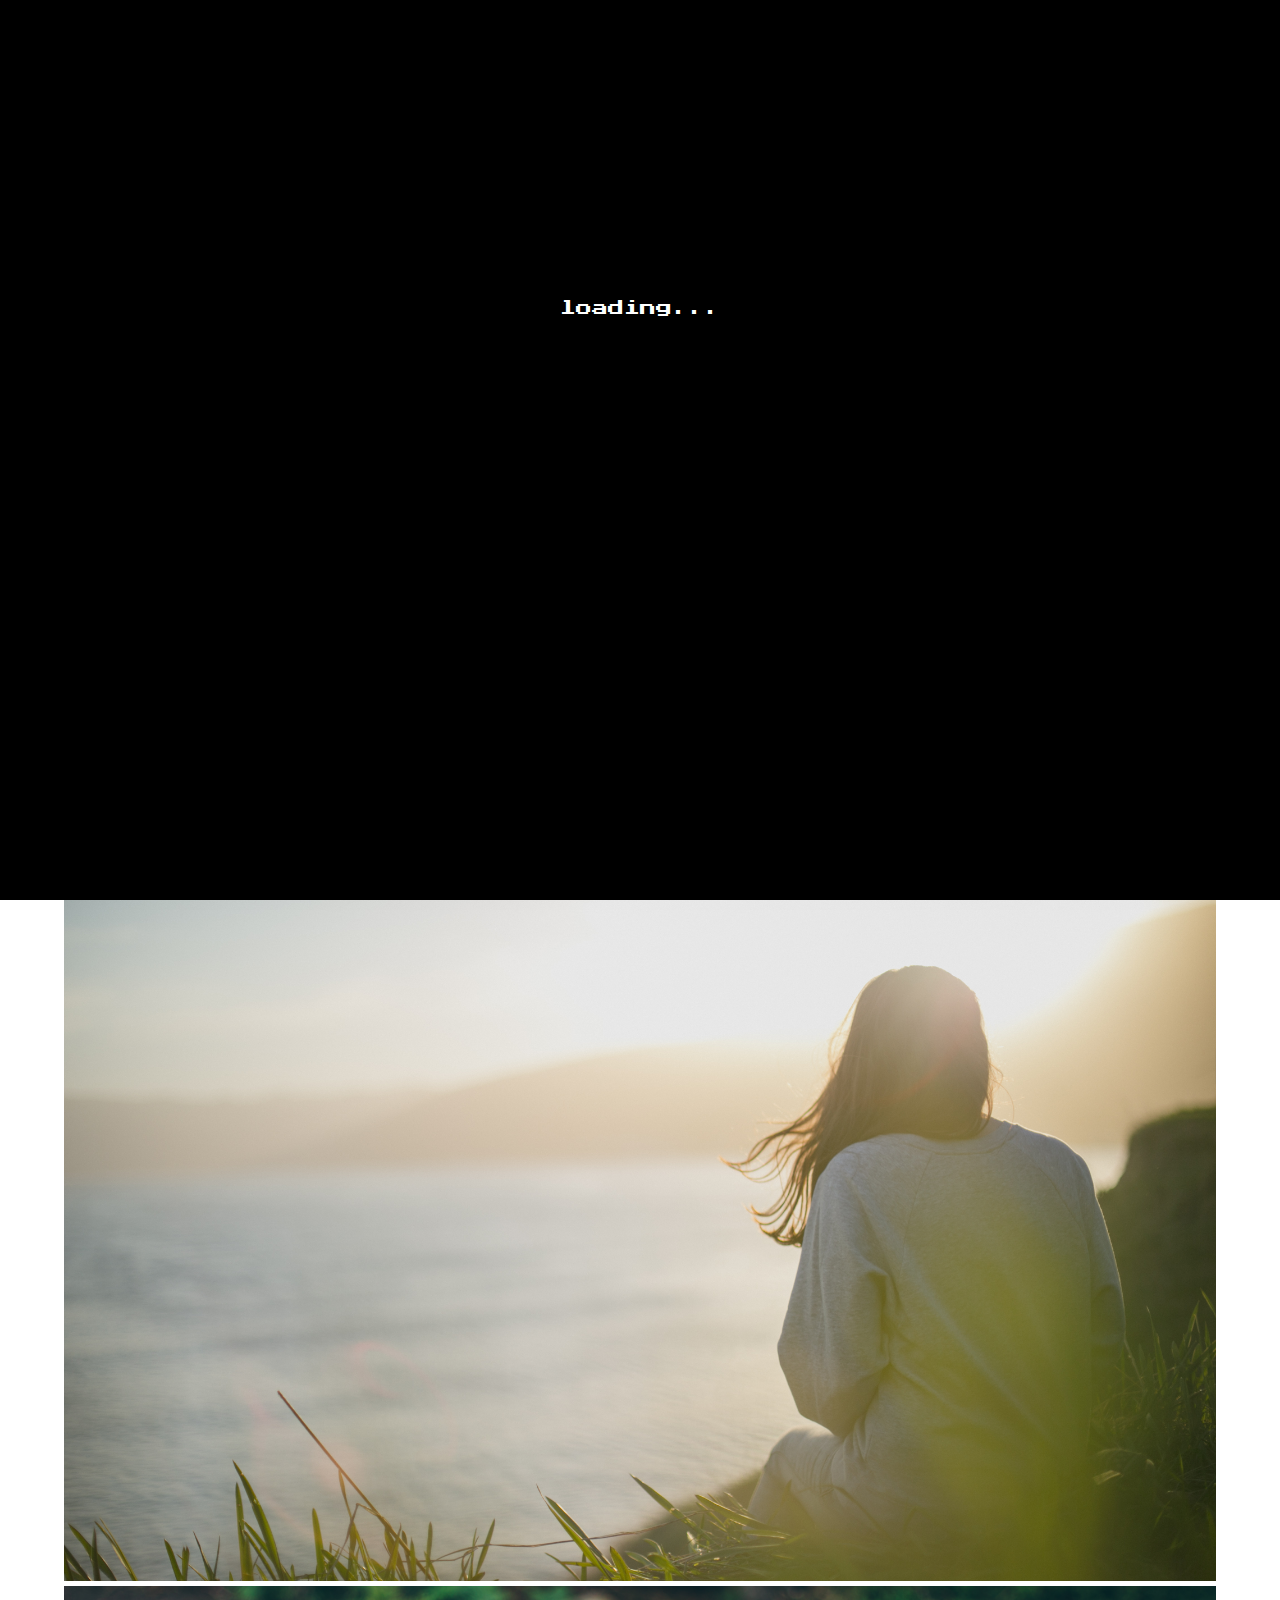
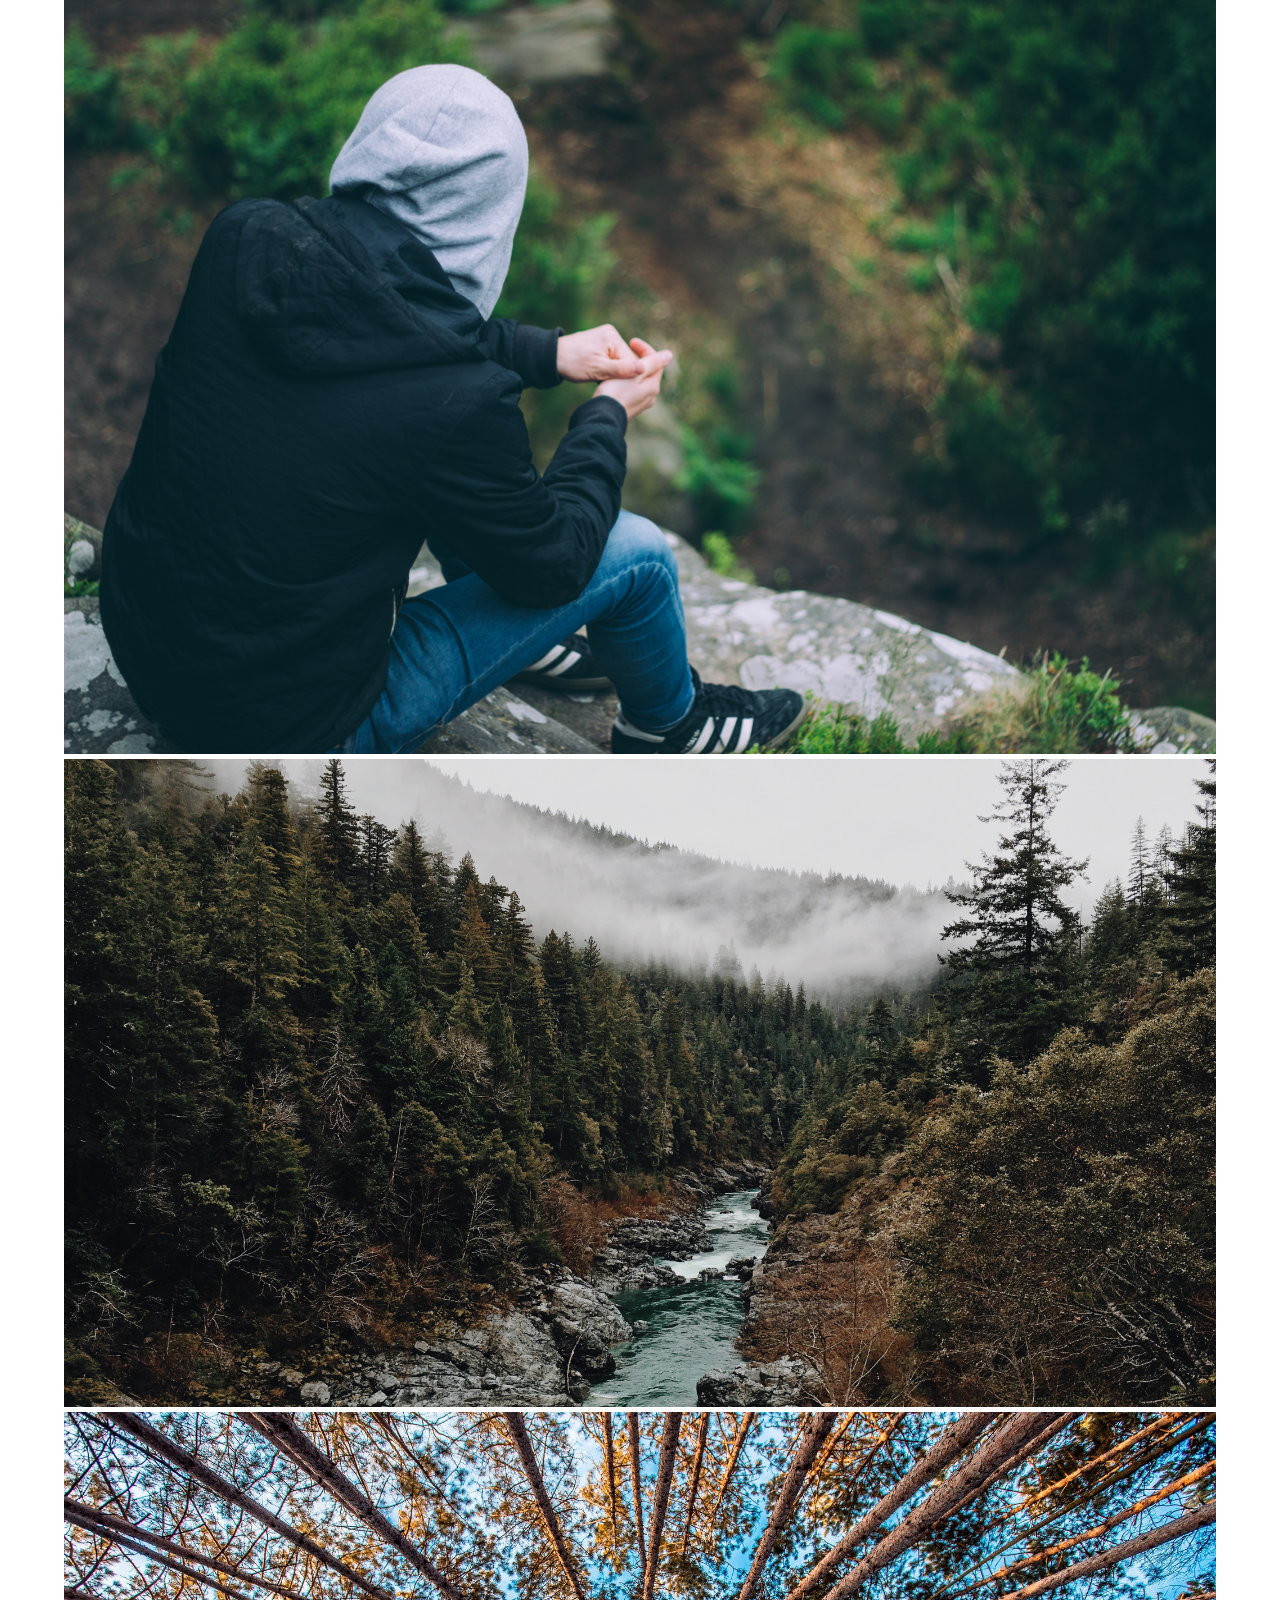
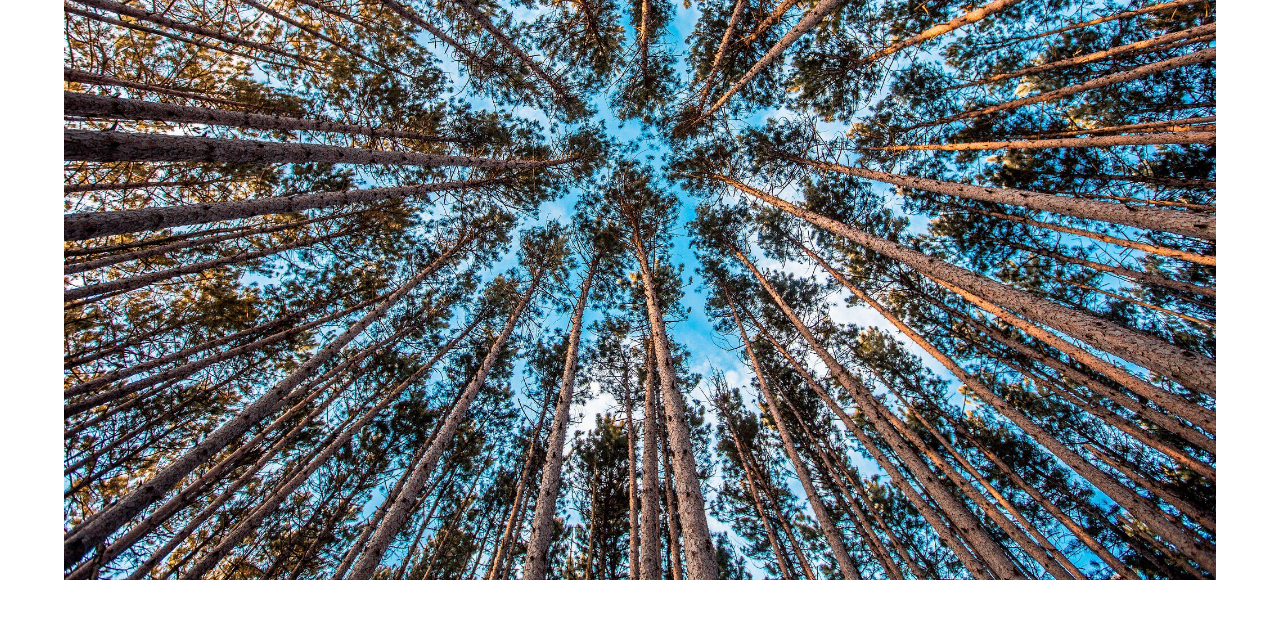
<file: index.html>
<DOCTYPE html>
<head>
    <link rel="stylesheet" type="text/css" href="style/style.css">
    <link href="https://fonts.googleapis.com/css?family=Press+Start+2P" rel="stylesheet">
    <link href="https://fonts.googleapis.com/css?family=Montserrat" rel="stylesheet">
    <script src="script/jquery-3.1.0.min.js"></script>
    <script src="script/script.js"></script>
</head>
<body>

    <div id="loadScreen"><div id="loading">loading...</div></div>

    <img class="logoCover" src="images/digitalbrewLogoCover.jpg"/>
    <img class="logo" src="images/digitalbrewLogo1.jpg.svg"/>
    
    <div class="header"></div>

    <h2 class="subHead">web<br>
    development<br>
    graphic<br>
    design</h2>

        <img class="content" src="images/pic1.jpeg"/>
        <img class="content" src="images/pic2.jpeg"/>
        <img class="content" src="images/pic3.jpeg"/>
        <img class="content" src="images/pic4.jpeg"/>
        <img class="content" src="images/pic5.jpeg"/>

    <ul>
        <li><a href="index.html">HOME</a></li>
        <li><a href="about.html">ABOUT</a></li>
        <li><a href="contact.html">CONTACT</a></li>
    </ul>

    <div class="boxAnim1"></div>
    <div class="boxAnim2"></div>
    <div class="boxAnim3"></div>
    <div class="boxAnim4"></div>

    <h2 class="subHead">web<br>
    development<br>
    graphic<br>
    design</h2>

    <div class="footer"></div>

</body>
</html>
</file>
<file: style/style.css>
body {
    margin: 0;
    padding: 0;
}

div#loadScreen {
    background: black;
    opacity: 1;
    position: fixed;
    z-index: 10;
    top: 0px;
    width: 100%;
    height: 100%;
}

div#loadScreen > div#loading {
    color: white;
    font-family: 'Press Start 2P', cursive;
    text-align: center;
    top: 50%;
    left: 50%;
    margin: 300px auto;
}

.logo {
    width: 100%;
    position: fixed;
    visibility: hidden;
}

.logoCover {
    width: 100%;
    position: fixed;
    right: 100%
}

.subHead {
    font-family: 'Press Start 2P', cursive;
    margin: 10px 15px;
    position: fixed;
    bottom: 0px;
    line-height: 150%;
    visibility: hidden;
}

ul {
    list-style: none;
    position: fixed;
    padding: 10px;
    margin: 0;
    right: 2px;
    bottom: 0px;
    background-color: white;
}

a {
    text-decoration: none;
}

a:visited {
    color: black;
}

.contact {
    position: absolute;
    top: 25%;
    padding: 15px;
    width: 45%;
    left: 50%;
    font-family: 'Montserrat', sans-serif;
    font-size: 25px;
}

.name {
    width: 100%;
    font-size: 15px;
}

.email {
    width: 100%;
    font-size: 15px;
}

.enquiry {
    width: 100%;
    font-size: 15px;
    height: 80px;
}

.submit {
    background: white;
    font-family: 'Montserrat', sans-serif;
    border: none;
    font-size: 15px;
}

.contactInfo {
    position: absolute;
    width: 45%;
    text-align: right;
    top: 25%;
    padding: 15px;
    font-family: 'Montserrat', sans-serif;
    font-size: 25px;
}

.content {
    max-width: 90%;
    display: inline;
    margin: 0.2% 5%;
    text-align: center;
}

.aboutContent {
    width: 96%;
    max-width: 1000px;
    display: inline;
    margin: 0.2% 2% 1.5% 0.1%;
    text-align: right;
    float: right;
}

.aboutContent2 {
    width: 96%;
    max-width: 1000px;
    display: inline;
    margin: 0.1% 2% 2.8% 0.2%;
    text-align: right;
    float: right;
}

li {
    font-family: 'Montserrat', sans-serif;
    display: inline;
    padding: 5px;
}

.header {
    width: 100%;
    height: 37px;
}

.footer {
    width: 100%;
    height: 37px;
}

.info {
    font-family: 'Montserrat', sans-serif;
    font-size: 18px;
    position: fixed;
    top: 12%;
    padding: 10px;
    width: 350px;
}

.info1 {
    font-family: 'Montserrat', sans-serif;
    font-size: 18px;
    position: fixed;
    margin: 0;
    padding: 10px;
    bottom: 0px;
}

@media only screen and (max-width: 871px) {
    .info {
        width: 90%;
        position: relative;
        padding: 15px;
    }

    .aboutContent {
        margin: 0% 2% 2% 0%;
    }

    .info1 {
        position: relative;
        padding: 15px;
    }
}

.boxAnim1 {
    width: 0px;
    height: 24px;
    position: fixed;
    bottom: 15px;
    left: 13px;
    float: left;
    background-color: black;
    border: 1px solid #000;
    z-index: 1001;
    visibility: hidden;
}

.boxAnim2 {
    width: 0px;
    height: 26px;
    position: fixed;
    bottom: 50px;
    left: 13px;
    float: left;
    background-color: black;
    border: 1px solid #000;
    z-index: 1001;
    visibility: hidden;
}

.boxAnim3 {
    width: 0px;
    height: 26px;
    position: fixed;
    bottom: 87px;
    left: 13px;
    float: left;
    background-color: black;
    border: 1px solid #000;
    z-index: 1001;
    visibility: hidden;
}

.boxAnim4 {
    width: 0px;
    height: 25px;
    position: fixed;
    bottom: 125px;
    left: 13px;
    float: left;
    background-color: black;
    border: 1px solid #000;
    z-index: 1001;
    visibility: hidden;
}
</file>
